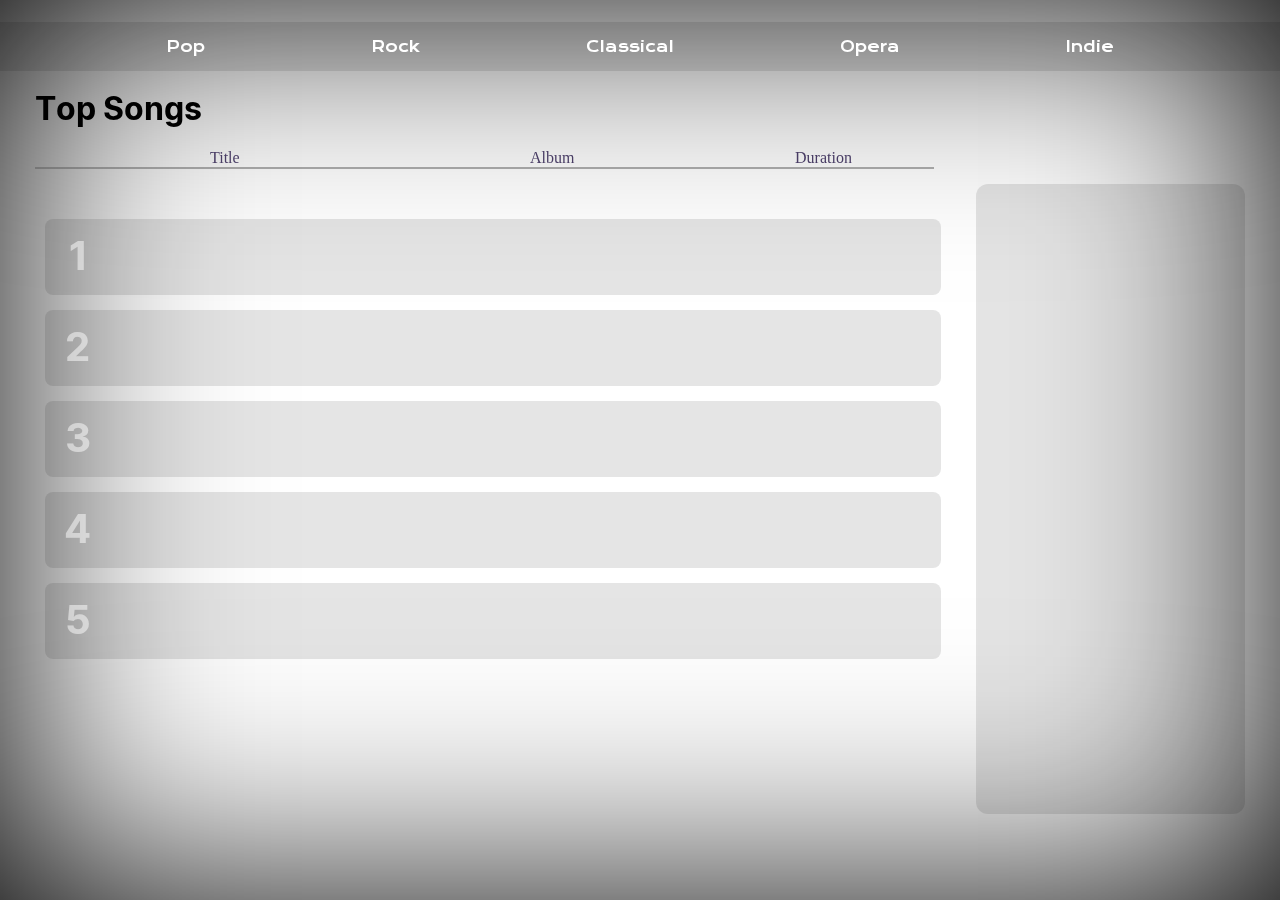
<file: pages/index.html>
<!DOCTYPE html>
<html lang="en">
<head>
    <meta charset="UTF-8">
    <meta name="viewport" content="width=device-width, initial-scale=1.0">
    <title>MY MUSIC COLLECTION</title>
    <link href="https://fonts.googleapis.com/css2?family=Krona+One&family=Konkhmer+Sleokchher&family=Kumbh+Sans:wght@300;400;500;600;700&display=swap" rel="stylesheet">
    <link rel="stylesheet" href="style.css">
</head>
<body>
    <div class="gradient-background">
        <div class="gradient-container">
            <div class="grad-1"></div>
        </div>
    </div>

    <h3 id="main-title">MixUp</h3>

    <ul class="navbar-list">
        <li><a href="#">Pop</a></li>
        <li><a href="#">Rock</a></li>
        <li><a href="#">Classical</a></li>
        <li><a href="#">Opera</a></li>
        <li><a href="#">Indie</a></li>
    </ul>

    <h1 id="top-songs">Top Songs</h1>

    <ul class="song-info-container">
        <li id="title">Title</li>
        <li id="album">Album</li>
        <li id="duration">Duration</li>
    </ul>

    <div class="divider">
        <hr>
    </div>

    <div class="content-container">
        <div class="songlist-container">
            <div class="one song-box"></div>
            <div class="two song-box"></div>
            <div class="three song-box"></div>
            <div class="four song-box"></div>
            <div class="five song-box"></div>
        </div>

        <div class="card-container"></div>
    </div>
    
</body>
</html>
</file>
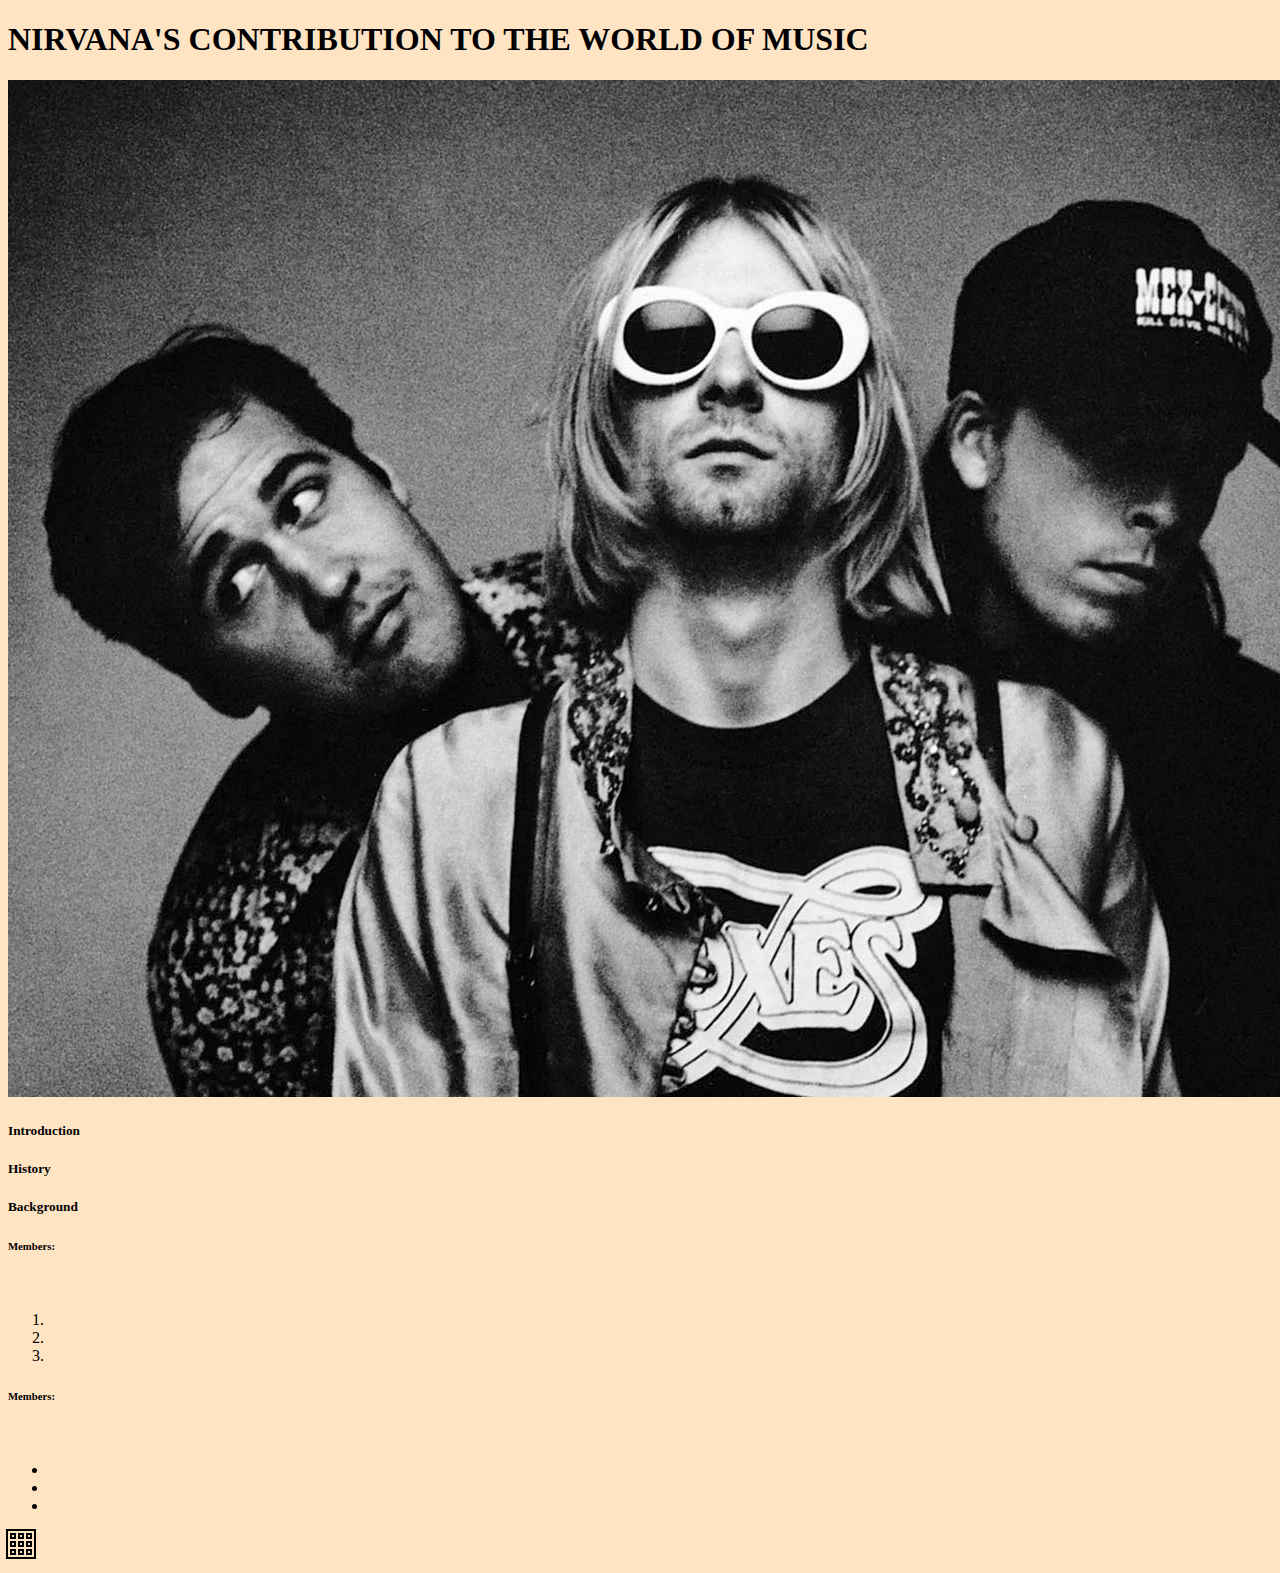
<file: activity-assignment/activity.html>
<!DOCTYPE html>
<html lang="en">
<head>
    <meta charset="UTF-8">
    <meta name="viewport" content="width=device-width, initial-scale=1.0">
    <title>Nirvana</title>
    <link rel="stylesheet" href="style.css">
</head>
<body>
    <h1>NIRVANA'S CONTRIBUTION TO THE WORLD OF MUSIC</h1>
    <img id="main-image" src="nirvana.webp">
    <h5>Introduction</h5>
    <h5>History</h5>
    <h5>Background</h5>

    <h6>Members:</h6><br>
    <ol>
        <li></li>
        <li></li>
        <li></li>
    </ol>

    <h6>Members:</h6><br>
    <ul>
        <li></li>
        <li></li>
        <li></li>
    </ul>

    <table>
        <tr>
            <th></th>
            <td></td>
            <td></td>
        </tr>
        <tr>
            <th></th>
            <td></td>
            <td></td>
        </tr>
        <tr>
            <th></th>
            <td></td>
            <td></td>
        </tr>
    </table>

    <blockquote>

    </blockquote>

    
</body>
</html>
</file>
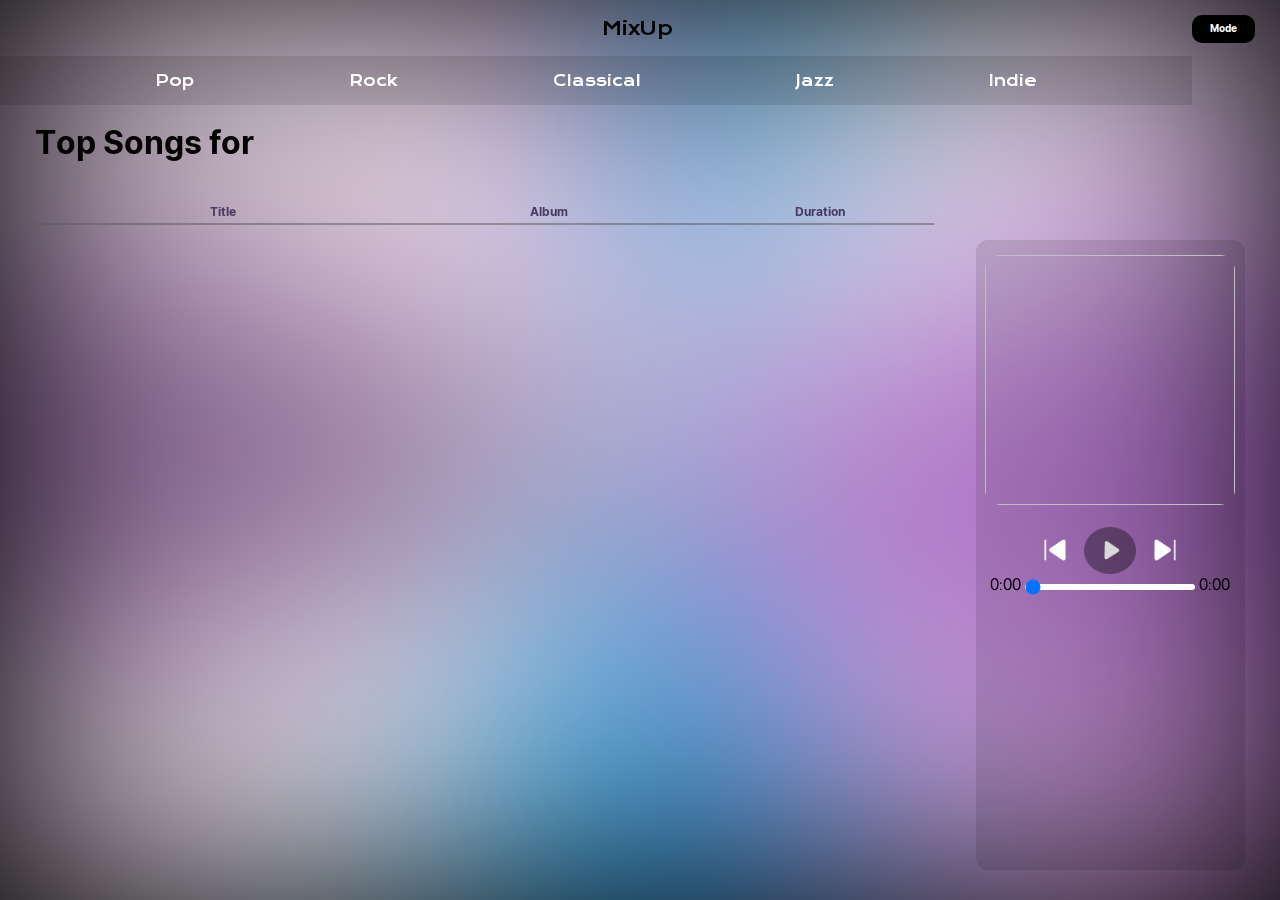
<file: pages/pop.html>
<!DOCTYPE html>
<html lang="en">
<head>
    <meta charset="UTF-8">
    <meta name="viewport" content="width=device-width, initial-scale=1.0">
    <title>MY MUSIC COLLECTION</title>
    <link rel="icon" href="../assets/icons/wav.ico" type="image/x-icon">
    <link href="https://fonts.googleapis.com/css2?family=Krona+One&family=Konkhmer+Sleokchher&family=Kumbh+Sans:wght@300;400;500;600;700&display=swap" rel="stylesheet">
    <link rel="stylesheet" href="style.css">
</head>
<body>
    <div class="gradient-background">
        <div class="gradient-container">
            <div class="dark-background" id="grad-1"></div>
        </div><meta name="viewport" content="width=device-width, initial-scale=1.0">
    </div>

    <h3 class="main-title dark-text">MixUp</h3>
    <button class="button-mode" id="mode" onclick="darkMode()">Mode</button>

    <ul class="navbar-list">
        <li><a href="#" data-section="pop">Pop</a></li>
        <li><a href="#" data-section="rock">Rock</a></li>
        <li><a href="#" data-section="classical">Classical</a></li>
        <li><a href="#" data-section="jazz">Jazz</a></li>
        <li><a href="#" data-section="indie">Indie</a></li>
    </ul>

    <div class="top-section">
        <h1 id="top-songs" class="dark-text">
            Top Songs for <span id="current-section"></span>
        </h1>
        <span id="now-playing">Now Playing</span>
    </div>

    <div class="song-info-container">
        <div id="title" class="dark-text">Title</div>
        <div id="album" class="dark-text">Album</div>
        <div id="duration" class="dark-text">Duration</div>
    </div>

    <div class="divider">
        <hr>
    </div>

    <audio id="audio-player"></audio>

    <div class="content-container">
        <ol class="songlist-container" id="song-container">
            <template id="song-template">
                <li class="song-box">
                    <span class="song-number"></span>
                    <img class="album-cover cover" src="" alt="">            
                    <p class="song-info">
                        <span class="song-title title dark-text"></span> <br> 
                        <span class="artist dark-text"></span>
                    </p>
                    <span class="album dark-text"></span>
                    <span class="duration dark-text"></span>
                    <img class="play" 
                        src="../assets/icons/play.png"
                        data-audio="">
                </li>
            </template>
        </ol>

        <div class="card-container" id="card-cont">
            <img id="album-image" class="card-album">
            <p id="card-title" class="dark-text"></p>
            <p id="card-artist" class="dark-text"><i></i></p>
            <p id="card-song-album" class="dark-text"></p>
            <div class="icon-container">
                <img class="icons arrow" id="prev-button" src="../assets/icons/left.png">
                <img class="icons play-icon" id="card-play-button" src="../assets/icons/play.png">
                <img class="icons arrow" id="next-button" src="../assets/icons/right.png">
            </div>
            <div class="time-stamps">
                <span class="dark-text" id="time-now">0:00</span>
                <input
                        type="range"
                        id="bar"
                        value="0"
                        min="0"
                        max="100"
                        >
                <span class="dark-text" id="full-duration">0:00</span>
            </div>
        </div>
    </div>
    <script src="script.js"></script>
</body>
</html>
</file>
<file: pages/style.css>
* {
    margin: 0;
    padding: 0;
}

body {
    background-color: black;
}

/* ******************************* BACKGROUND STYLING ******************************* */

.gradient-background {
    position: fixed;
    height: 100%;
    width: 100%;
    z-index: 0;
    inset: 0;
    margin: auto;
    filter: blur(120px);
}

.gradient-container {
    position: absolute;
    inset: 0;
    margin: auto;
    width: 100vw;
    height: 100vh;
    min-width: 1000px;
    overflow: hidden;
    background-color: white;
}

#grad-1 {
    position: absolute;
    inset: 0;
    margin: auto;
    width: 100vw;
    height: 100vh;
    background: conic-gradient(from 0deg, #008BCF, #F5ECEF, #9d59bd, #d4a4d8, #008BCF, #F5ECEF, #6d467c, #F6EDF0, #dca8e0);
    /* background: conic-gradient(from 0deg, #03788C, #18234d, #291949, #6D017B, #0E142A, #03788C, #a71eb9, #1A112C); */
    animation: anim-gradient 5s linear infinite;
}

@keyframes anim-gradient {
    0% {
        transform: rotate(0deg) scale(2);
    } 

    100% {
        transform: rotate(1turn) scale(2);
    }
}

/* ******************************* TITLES STYLING ******************************* */

.main-title {
    position: relative;
    display: inline-block;
    font-family: 'Krona One', sans-serif;
    font-weight: lighter;
    text-align: center;
    margin: 16px auto;
    left: 47%;
    color: black;
    z-index: 10;
}

#top-songs {
    position: relative;
    font-family: 'Konkhmer Sleokchher';
    font-weight: 300;
    padding: 10px 0px 10px 35px;
}

#now-playing {
    margin-left: 60vw;
}

.head-container {
    width: 100%;
    white-space: nowrap;
}

#mode {
    padding: 5px 18px;
    font-size: 10px;
    font-family: 'Konkhmer Sleokchher';
    text-align: center;
    position: relative;
    border-style: none;
    border-radius: 10px;
    color: white;
    background-color: black;
    cursor: pointer;
    float: right;
    margin: 15px 25px 15px 0px;
}   

#mode:hover {
    background-color: rgb(31, 29, 29);
    color: white;
}

/* ******************************* NAVBAR STYLING ******************************* */

.navbar-list {
    display: flex;
    justify-content: space-evenly;
    background-color: rgba(0, 0, 0, 0.1);
    z-index: 10;
    position: relative;

    list-style-type: none;
    margin: 0;
    padding: 15px;
    gap: 15px;
    overflow: hidden;
}

.navbar-list li a {
    color: white;
    font-size: 15px;
    font-family: 'Krona One', sans-serif;
    text-align: center;
    text-decoration: none;
}

.navbar-list li a:hover {
    color: #312648;
    transition: ease 0.3s;
}

/* ******************************* SONG INFO STYLING ******************************* */

.song-info-container {
    position: relative;
    /* display: flex;
    justify-content: space-evenly; */

    z-index: 20;
    opacity: 100%;
    width: 60vw;
    margin-left: 210px;

    list-style-type: none;
    color: #483C64;

    display: grid;
    grid-template-columns: 
                        50px
                        50px 
                        60px;
    align-items: center;
    column-gap: 15px;
}

.song-info-container {
    white-space: nowrap;
    overflow: hidden;
    text-overflow: ellipsis;
}

.song-info-container div {
    font-family: 'Konkhmer Sleokchher';
    font-size: 12px;
}

.divider {
    display: flex;
    width: 73vw;
}

.divider hr {
    position: relative;
    flex: 1;
    margin-left: 35px;
    border: none;
    opacity: 0.5;
    height: 2px;
    background-color: #5A5A5A;
}

#album {
    margin-left: 255px;
}

#duration {
    margin-left: 455px;
}

/* ******************************* SONG LIST STYLING ******************************* */

.content-container {
    display: flex;
    gap: 25px;
    height: calc(100vh - 270px);
    padding-top: 15px;
    padding-bottom: 15px;
}

.songlist-container {
    position: relative;
    list-style: none;
    width: 70vw;
    margin-left: 35px;
    margin-top: 25px;

    padding: 10px;
    overflow-y: auto;

    counter-reset: track;
}

.song-box {
    position: relative;
    border-radius: 8px;
    height: 76px;
    background-color: rgba(0, 0, 0, 0.1);
    margin-bottom: 15px;

    counter-increment: track;
    width: 100%;
    /* display: flex; */
}

.song-box::before {
    content: counter(track);
    font-family: 'Konkhmer Sleokchher';
    font-size: 40px;
    width: 65px;
    text-align: center;
    color: rgba(255, 255, 255, 0.5);
}

.song-box {
    display: grid;
    grid-template-columns: 
                        50px
                        5px 
                        60px
                        0.7fr
                        200px
                        50px
                        50px;
    align-items: center;
    column-gap: 15px;
}

/* ******************************* SONG BOX STYLING ******************************* */

.album-cover {
    width: 55px;
    border-radius: 2px;
}

.song-title,
.artist,
.album,
.duration {
    font-family: 'Kumbh Sans';
}

.song-title {
    font-weight: bold;
    font-size: 1.2vw;
}

.artist {
    font-size: 1vw;
}

.album {
    font-size: 1.2vw;
    font-weight: bold;
    color: #212121;
}

.play {
    cursor: pointer;
    margin-left: 90px;
}

.duration {
    font-size: 1.2vw;
    font-weight: bold;
    width: 40px;
    margin-left: 55px;
}

/* ******************************* SCROLLBAR STYLING ******************************* */

.songlist-container::-webkit-scrollbar {
    width: 8px;
}

.songlist-container::-webkit-scrollbar-track {
    background: rgba(0, 0, 0, 0.2);
    border-radius: 50px;
}

.songlist-container::-webkit-scrollbar-thumb {
    background-color: rgba(47, 36, 65, 0.5);
    border-radius: 50px;
}

.songlist-container::-webkit-scrollbar-thumb:hover {
    background-color: rgba(14, 8, 24, 0.5);
}

/* ******************************* SONG CARD STYLING ******************************* */

.card-container {
    position: sticky;
    width: 21vw;
    height: 100%;
    overflow-y: auto;
    border-radius: 12px;
    margin-bottom: 15px;
    
    background-color: rgba(0, 0, 0, 0.1);
}

.card-container p {
    text-align: center;
    margin-top: 12px;
}

.card-album {
    position: relative;
    display: block;
    margin-left: auto;
    margin-right: auto;
    margin-top: 15px;
    width: 250px;
    height: 250px;
    border-radius: 15px;
}

#card-title,
#card-song-album {
    font-weight: bold;
}

#card-title,
#card-song-album,
#card-artist,
#time-now,
#full-duration {
    font-family: 'Kumbh Sans';
}

#card-title {
    font-size: 20px;
}

#card-artist {
    margin-top: 10px;
    font-size: 16px;
}

#card-song-album {
    font-size: 18px;
    color: rgba(255, 255, 255, 0.5);
}

.icon-container {
    text-align: center;
}

.icon-container img {
    display: inline-block;
    vertical-align: middle;
}

.time-stamps {
    text-align: center;
}

.icons {
    padding: 10px 5px 0px 5px;
}

.play-icon {
    width: 52px;
}

.arrow {
    width: 30px;
}

.arrow:hover {
    cursor: pointer;
}

#card-play-button:hover {
    cursor: pointer;
}

input[type="range"] {
    -webkit-appearance: none;
    background: white;
    width: 170px;
    height: 6px;
    border-radius: 15px;
    outline: none;
}

/* ****************************************** DARK MODE ****************************************** */

body.dark .dark-text{
    color: white;
}

#grad-1.set-background {
    position: absolute;
    inset: 0;
    margin: auto;
    width: 100vw;
    height: 100vh;
    /* background: conic-gradient(from 0deg, #008BCF, #F5ECEF, #9d59bd, #d4a4d8, #008BCF, #F5ECEF, #6d467c, #F6EDF0, #dca8e0); */
    background: conic-gradient(from 0deg, #03788C, #18234d, #291949, #6D017B, #0E142A, #03788C, #a71eb9, #1A112C);
    animation: anim-gradient 5s linear infinite;
}

#mode.set-button {
    color: black;
    background-color: white;
}

#card-cont.card-style {
    background-color: rgba(0, 0, 0, 0.6);
}

/* RESPONSIVENESS STYLING */

@media (max-width: 768px) {
    .songlist-container {
        font-size: 14px;
    }

    .card-container {
        flex-direction: column;
        align-items: center;
    }

    .time-stamps input {
        width: 90%;
    }
}
</file>
<file: activity-assignment/style.css>
body {
    background-color: bisque;
}

table {
    outline: 2px solid black;
}

th, 
td {
    border: 2px solid black;
}
</file>
